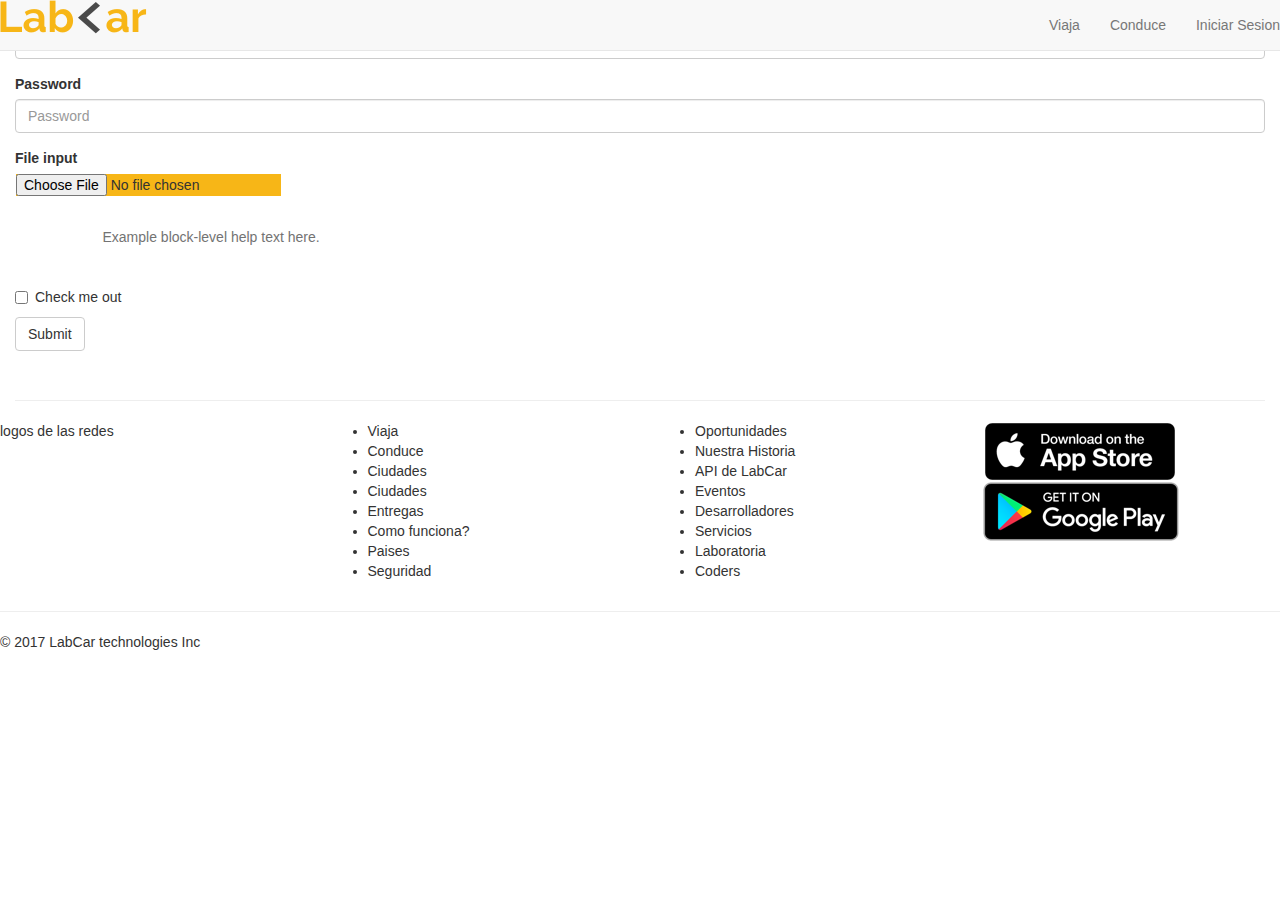
<file: ventana.html>
<!DOCTYPE html>
<html>
  <head>
    <meta charset="utf-8">
    <meta name="viewport" content="width=device-width, initial-scale=1">
    <title>Iniciar Sesion Proyecto sprint4</title>
    <link rel="stylesheet" href="css/bootstrap.min.css"/>
    <link rel="stylesheet" href="css/main.css"/>
  </head>
  <body>
    <div class="container-fluid">
      <header class="row">
        <nav class="navbar navbar-default navbar-fixed-top">
          <div >
            <div>
              <div class="navbar-header">
                    <button type="button" class="navbar-toggle collapsed" data-toggle="collapse" data-target="#bs-example-navbar-collapse-1" aria-expanded="false">
                      <span class="sr-only">Toggle navigation</span>
                      <span class="icon-bar"></span>
                      <span class="icon-bar"></span>
                      <span class="icon-bar"></span>
                    </button>
                  <img src="img/logoForma.png" alt="">
                </ul>
              </div>
              <div class="collapse navbar-collapse"  id="bs-example-navbar-collapse-1">
                <ul class="nav navbar-nav navbar-right">
                  <li><a href="#">Viaja</a></li>
                  <li><a href="#">Conduce</a></li>
                  <li><a href="ventana.html">Iniciar Sesion</a></li>
                </ul>
              </div><!-- /.navbar-collapse -->
            </div><!-- /.container-fluid -->

          </div>
        </nav>
      </header>

      <section id="formularioVentana">
        <div class="">

          <form>
            <div class="form-group">
              <label for="exampleInputEmail1">Email address</label>
              <input type="email" class="form-control" id="exampleInputEmail1" placeholder="Email">
            </div>
            <div class="form-group">
              <label for="exampleInputPassword1">Password</label>
              <input type="password" class="form-control" id="exampleInputPassword1" placeholder="Password">
            </div>
            <div class="form-group">
              <label for="exampleInputFile">File input</label>
              <input type="file" id="exampleInputFile">
              <p class="help-block">Example block-level help text here.</p>
            </div>
            <div class="checkbox">
              <label>
                <input type="checkbox"> Check me out
              </label>
            </div>
            <button type="submit" class="btn btn-default">Submit</button>
          </form>
        </div>
      </section>
      <footer id="footer" class="row">
        <div class="centrador">
          <div class="col-sm-12 col-md-12">
            <img src="img/logoBlanco.png" alt="">
            <hr>
          </div>
          <div class="row">
            <div class="col-md-3">
              logos  de las redes
            </div>

            <div class="col-md-3">
              <ul>
                <li>Viaja</li>
                <li>Conduce</li>
                <li>Ciudades</li>
                <li>Ciudades</li>
                <li>Entregas</li>
                <li>Como funciona?</li>
                <li>Paises</li>
                <li>Seguridad</li>
              </ul>
            </div>
            <div class="col-md-3 ocultar">
              <ul>
                <li>Oportunidades</li>
                <li>Nuestra Historia</li>
                <li>API de LabCar</li>
                <li>Eventos</li>
                <li>Desarrolladores</li>
                <li>Servicios</li>
                <li>Laboratoria</li>
                <li>Coders</li>
              </ul>
            </div>
            <div class="col-md-3 logos">
              <img src="img/appstore.png" alt="">
              <img src="img/enBadgeWebGeneric.png" alt="">
            </div>
            <div class="col-md-12">
              <hr>
              <p>© 2017 LabCar technologies Inc</p>
            </div>
          </div>
        </div>
      </footer>
    </div>

    <script src="https://ajax.googleapis.com/ajax/libs/jquery/1.12.4/jquery.min.js"></script>
    <script src="js/bootstrap.min.js"></script>
  </body>
</html>
</file>
<file: css/main.css>
body, html{
  width: 100%;
  height: 100%;
}

.color-nav{
  background-color: white;
  height: 100px;
  margin-bottom: 0;
}
#registrarse{
  width: auto;
  height:600px;
  background-image: url(../img/taxi.jpg);
  background-position:bottom;
  background-repeat: no-repeat;
  background-size:cover;
}
#registrarse img{
  width: 100%;
  height:100%;
  bottom: 0;
}

#telefono{
  color: white;
  width: auto;
  height: 400px;
  background-color:rgb(247, 182, 23);
}
.formulario{
  position: relative;
  left: 55%;
  top: 25%;
  width: 45%;
  height: 60%;
  background-color: rgb(247, 182, 23);
}
.cont{
  height: 100%;
}
.contenedorImagenyTexto{
  top:10%;
  height: 80%
}
.borde{
  border: 1px solid white;
}
.ajustar{
  display: flex;
  width: 50%;
  height: 100%;
}
#telefono .ajustar img{
  width: auto;
  margin: auto auto;
  height:90%;
}
#conduce{
  height: 400px;
  background-image: url(../img/conduce.jpg);
  background-size: cover;
  background-position: center;
  background-repeat: no-repeat;
}
.divformulario{
  position: relative;
  display: flex;
  flex-direction: column;
  justify-content:center;
  left: 62%;
  width: 38%;
  height: 100%;
  background-color: rgba(0, 0, 0, 0.7);
  color: white;
}

.divformulario button{
  padding: 2%;
  width: 50%;
  border-radius: 5px;
  background-color: rgba(247, 182, 23,1);
  /*border:none;*/
  border: rgb(247, 182, 23);
}
#mapa{
  color: white;
  width: auto;
  height:auto;
  background-color:rgb(247, 182, 23);
}
form h3{
  margin-left: 5%;
  padding: 2%;
}
form p{
  margin-left: 5%;
  padding: 2%;
}
form input{
  background-color: rgba(247, 182, 23,1);
  border: 1px solid white;
}
#mapa iframe{
  margin: 1%;
  width:400px;
  height:400px;
  text-align: center;
}
#mapa .bordeMapa{
  border: 1px solid white;
  margin: 5%;
  width: auto;
}

@media (max-width:760px){
  .formulario{
    left: 20%;
    width: 80%;
    height: 40%;
  }
  #telefono p{
    display: none;

  }
  .divformulario{
    left: 0;
    width: auto;
  }
}
</file>
